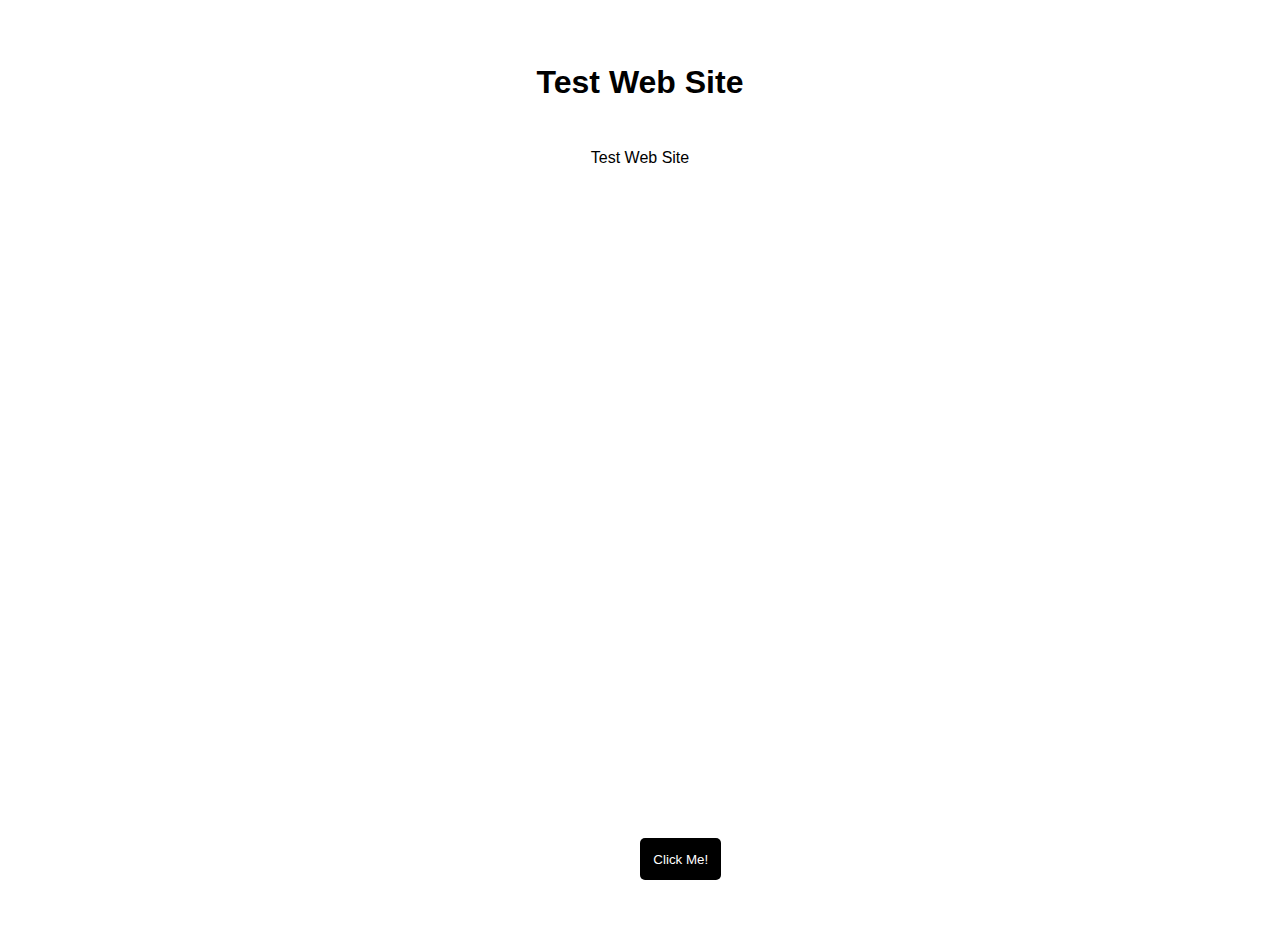
<file: main.html>
<!DOCTYPE html>
<html>
<head>
    <title>Test Web Site</title>
    <script src="main.js"></script>
    <link rel="stylesheet" href="style.css">
</head>
<body>
    <h1>Test Web Site</h1>
    <p id="message">Test Web Site</p>
    <button onclick="updateElement()">Click Me!</button>
</body>
</html>
</file>
<file: style.css>
/* style.css */
*{
    padding: 1em;
    margin: 0;
    box-sizing: border-box;
}
body {
    font-family: Arial, sans-serif;
    margin: 0;
    height: 100vh;
    text-align: center;
}
header{
    position: fixed;
    font-size: 100px;
    align-items: center;
    padding: 1% 1%;
    background: solid;
    background-color: #0000003d;
}

button {
    background-color: #000000;
    color: #fff;
    border: none;
    cursor: pointer;
    margin-bottom: 20px;
    border-radius: 5px;
    position: fixed;
    bottom: 0;
    left: 50%;
}
.image-container{
    padding: 50%;
}

#randomImage{
    width: 100%;
    height: 100%;
    object-fit: contain;
}
</file>
